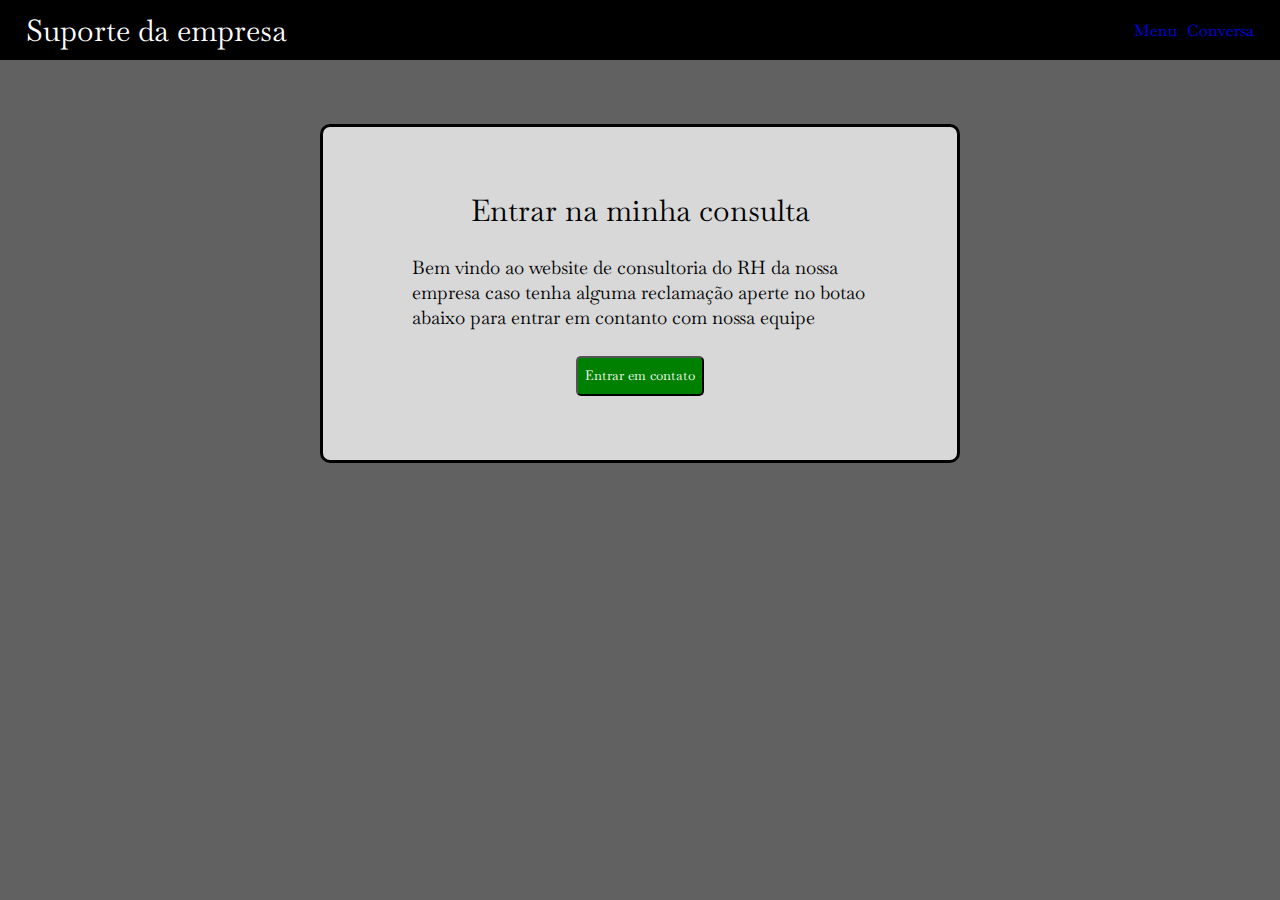
<file: index.html>
<!DOCTYPE html>
<html lang="en">
<head>
    <meta charset="UTF-8">
    <meta name="viewport" content="width=device-width, initial-scale=1.0">
    <title>Dashboard</title>
    <link rel="stylesheet" href="style.css">
</head>
<body>
   <Header>
        <div class="Navbar">
            <div class="Title">
                <h2>Suporte da empresa</h2>
            </div>
            <div class="NavbarItems">
                <a href="index.html">Menu</a>
                <a href="messages.html">Conversa</a>
            </div>
        </div>
   </Header>

   <div class="PrincipalDiv">
    <div class="TitleSubject">
        <h2>Entrar na minha consulta</h2>
    </div>
    <div class="SubjectContent">
        <h3>Bem vindo ao website de consultoria do RH da nossa empresa 
            caso tenha alguma reclamação aperte no botao abaixo para entrar 
            em contanto com nossa equipe
        </h3>
    </div>
    <div class="SubmitSubject">
        
        <a href="messages.html"><button>Entrar em contato</button></a>
    </div>
   </div>
</body>
</html>
</file>
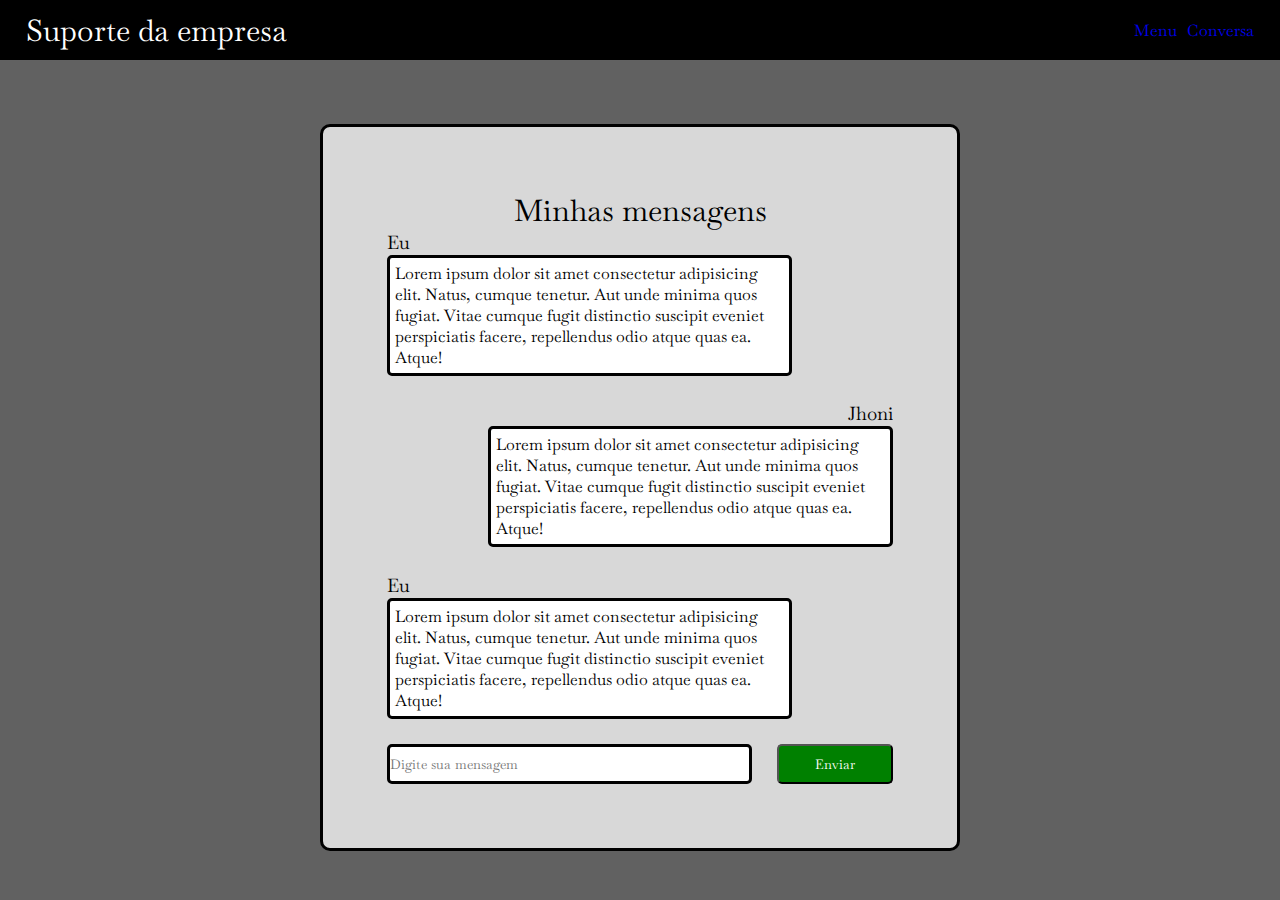
<file: messages.html>
<!DOCTYPE html>
<html lang="en">
<head>
    <meta charset="UTF-8">
    <meta name="viewport" content="width=device-width, initial-scale=1.0">
    <title>Mensagens</title>
    <link rel="stylesheet" href="style.css">
    <script src="./script.js"></script>
</head>
<body>
    <Header>
        <div class="Navbar">
            <div class="Title">
                <h2>Suporte da empresa</h2>
            </div>
            <div class="NavbarItems">
                <a href="index.html">Menu</a>
                <a href="messages.html">Conversa</a>
            </div>
        </div>
   </Header>

   <div class="PrincipalDiv">
        <div class="TitleSubject">
            <h2>Minhas mensagens</h2>
        </div>
        <div class="ChatMessages">
        <div class="MessageI">
            <h3>Eu</h3>
            <div class="MessageContentI">
                <p>Lorem ipsum dolor sit amet consectetur adipisicing elit. Natus, cumque tenetur. Aut unde minima quos fugiat. Vitae cumque fugit distinctio suscipit eveniet perspiciatis facere, repellendus odio atque quas ea. Atque!</p>
            </div>
        </div>

        <div class="MessageY">
            <h3>Jhoni</h3>
            <div class="MessageContentY">
                <p>Lorem ipsum dolor sit amet consectetur adipisicing elit. Natus, cumque tenetur. Aut unde minima quos fugiat. Vitae cumque fugit distinctio suscipit eveniet perspiciatis facere, repellendus odio atque quas ea. Atque!</p>
            </div>
        </div>

        <div class="MessageI">
            <h3>Eu</h3>
            <div class="MessageContentI">
                <p>Lorem ipsum dolor sit amet consectetur adipisicing elit. Natus, cumque tenetur. Aut unde minima quos fugiat. Vitae cumque fugit distinctio suscipit eveniet perspiciatis facere, repellendus odio atque quas ea. Atque!</p>
            </div>
        </div>
    </div>
        <div class="SubmitMessage">
            <input id="myMessage" type="text" placeholder="Digite sua mensagem">
            <button onclick="addMessage()">Enviar</button>
        </div>
   </div>
</body>
</html>
</file>
<file: style.css>
@import url('https://fonts.googleapis.com/css2?family=Baskervville:ital@0;1&display=swap');

*{
    padding: 0;
    margin: 0;
    box-sizing: border-box;
    font-family: "Baskervville", serif;
    font-weight: 400;
    font-style: normal;
}

body{
    background-color: rgb(97, 97, 97);
    display:flex;
    flex-direction: column;
    align-items: center;
}

.Navbar{
    padding: 0 2%;
    display: flex;
    margin-bottom: 5%;
    justify-content: space-between;
    background-color: black;
    color: white;
    height: 60px;
    width:  100vw;
}

div{
    overflow: hidden;
    overflow-wrap:break-word;
}

.Title{
    display: flex;
    align-items: center;
    font-size: 20px;
}

.TitleSubject{
    display: flex;
    align-items: center;
    justify-content: center;
    font-size: 20px;
    
}

.SubjectContent{
    padding: 5%;
}

.NavbarItems{
    display: flex;
    gap: 10px;
    align-items: center;
}

a{
    text-decoration: none;
}

a:visited{
    color: white;
}
a:hover{
    color: green;
}

.PrincipalDiv{
    padding: 5%;
    background-color: rgb(216, 216, 216);
    height: auto;
    width: 50vw;
    border: solid;
    border-radius: 10px;
    display: flex;
    flex-direction: column;
}

.SubmitSubject{
    display: flex;
    justify-content: center;
}

.MessageI{
    display: flex;
    flex-direction: column;
    margin-bottom: 5%;
}

.MessageI h3{
    align-self: flex-start;
}



.MessageContentI{
    padding: 1%;
    background-color: white;
    align-self: flex-start;
    height: auto;
    max-width: 80%;
    border: solid;
    border-radius: 5px;
}

.MessageY{
    display: flex;
    flex-direction: column;
    margin-bottom: 5%;
}

.MessageY h3{
    align-self: flex-end;
}



.MessageContentY{
    padding: 1%;
    background-color: white;
    align-self: flex-end;
    height: auto;
    max-width: 80%;
    border: solid;
    border-radius: 5px;
}

.SubmitMessage{
    display: flex;
    flex-direction: row;
    gap: 5%;
}
button{
    height: 2.5rem;
    width: 8rem;
    border-radius: 5px;
    background-color: green;
    color: white;
}

button:hover{
    cursor: pointer;
}

input{
    border: solid;
    border-radius: 5px;
    height: 2.5rem;
    width: 80%
}
</file>
